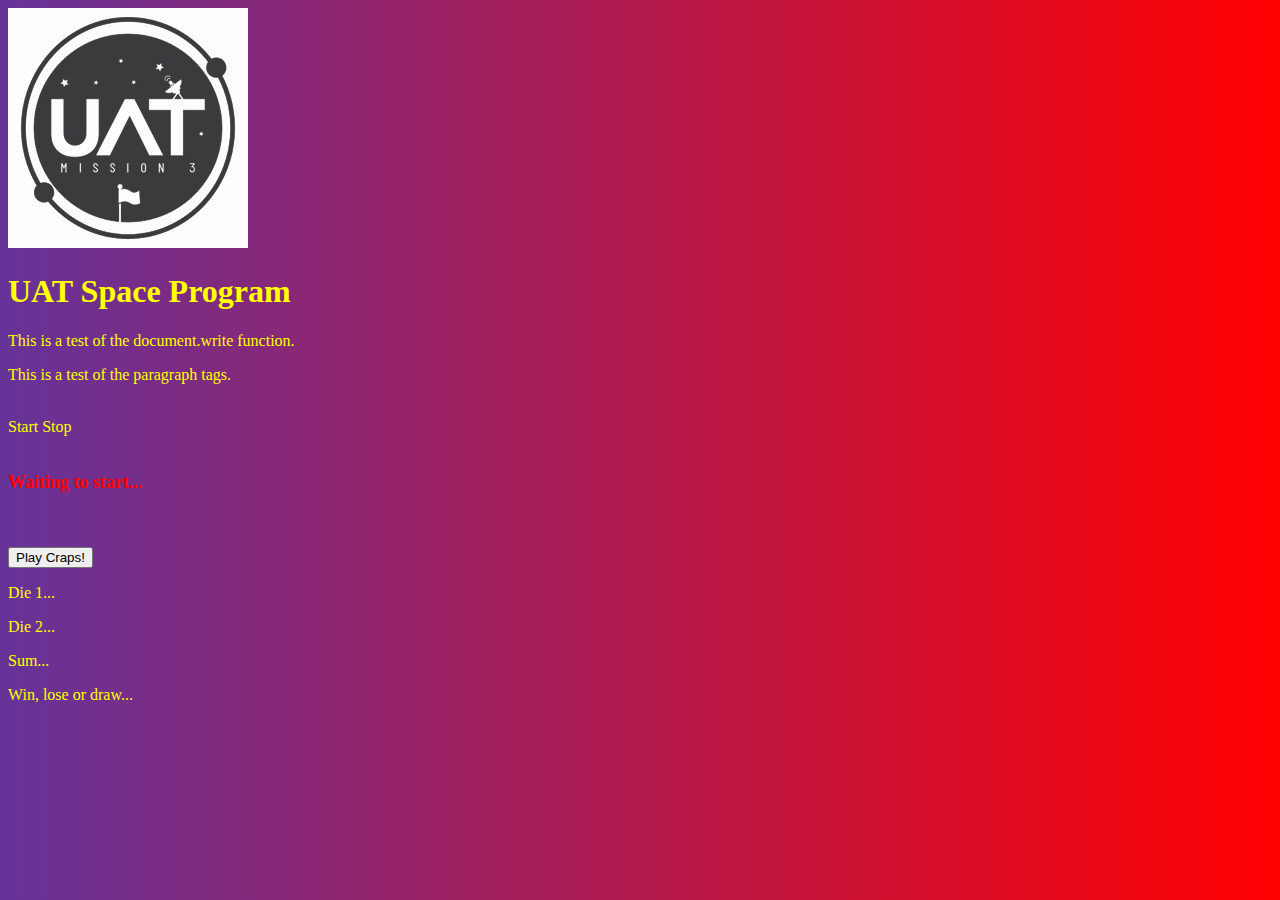
<file: index.html>
<!DOCTYPE html>
<html>

<head>
    <script src="code.js"></script>
    <link href="style.css" rel="stylesheet" type="text/css" />
    <title>
        Prof. Prater's CSc102 page
    </title>
    <script>var matt = "cool";</script>
</head>

<body>
    <img src="UATspaceLogo-1.jpg"> <br>
    <h1>UAT Space Program</h1>
    <script>
        document.write("This is a test of the document.write function.");
    </script>
    <p>
        This is a test of the paragraph tags.
    </p> <br>
    <buttom onclick="btrBlastoff();">Start</buttom>
    <buttom>Stop</buttom> <br>
    <br>
    <p id="countDownTimer">Waiting to start...</p>
    <br>
    <br>
    <button onclick="playCraps();">Play Craps!</button>
    <p id="die1Res">Die 1...</p>
    <p id="die2Res">Die 2...</p>
    <p id="sum1Res">Sum...</p>
    <p id="finalRes">Win, lose or draw...</p>
   
</body>

</html>
</file>
<file: style.css>
body {
    background: linear-gradient(270deg, red, rebeccapurple);
    color: yellow;
}

#countDownTimer {
    font-weight: bold;
    font-size: large;
    color: red;
}

#loginTitleStyle {
    color: teal;
}

.blinking {

    animation: opacity 2s ease-in-out infinite;
    opacity: 1;
}

@keyframes opacity {
  0% {
      opacity: 1;
  }

  50% {
      opacity: 0
  }

  100% {
      opacity: 1;
  }
}
</file>
